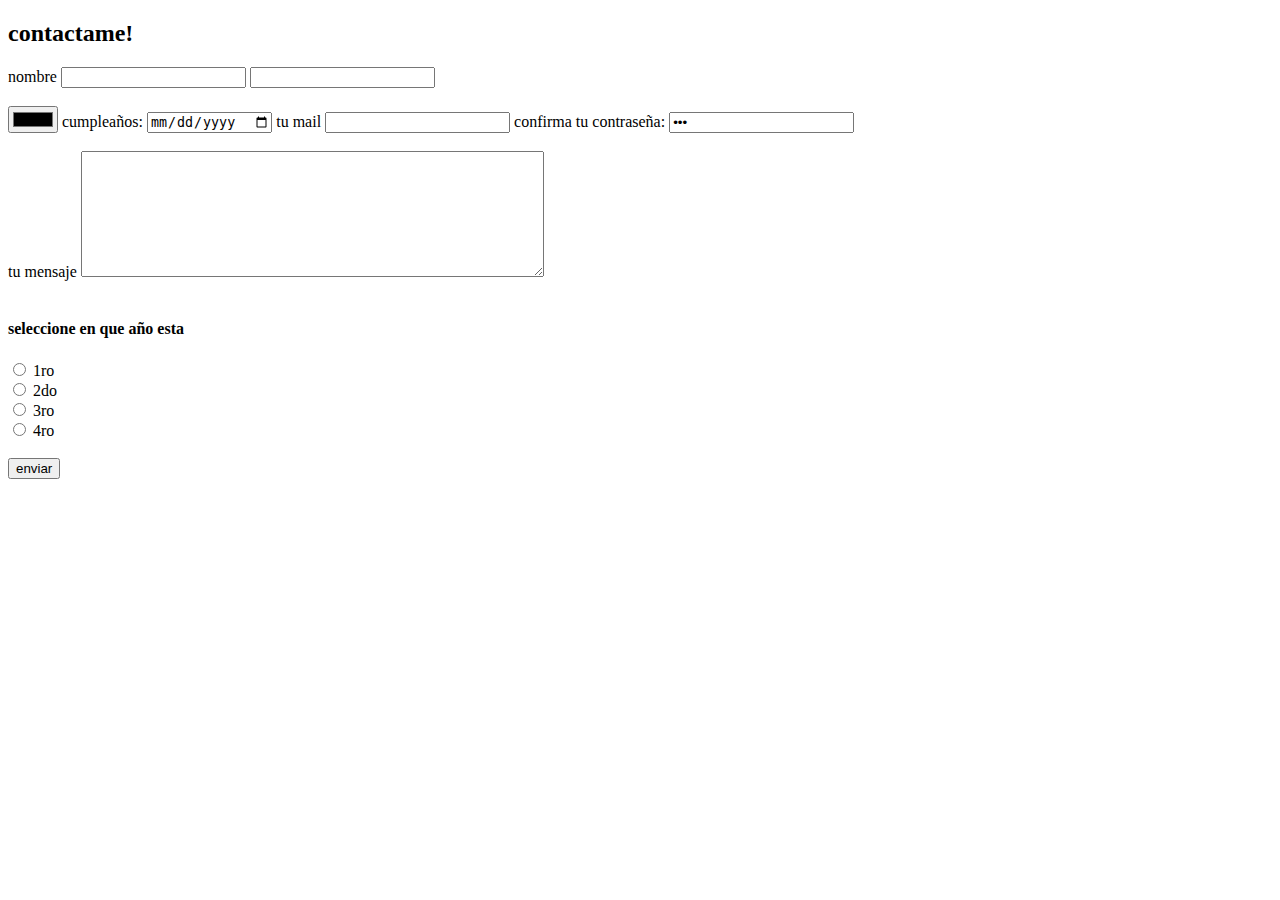
<file: contacto.html>
<!DOCTYPE html>
<html lang="en" dir="ltr">
  <head>
    <meta charset="utf-8">
    <meta name="viewport" content="width=device-width, initial-scale=1.0">
    <meta html-equiv="X-UA-Compatible" content="ie=edge">
    <title>contactame!</title>
  </head>
  <body>
    <h2>contactame!</h2>
    <form class="" action="mailto:juan.miguez@bue.edu.ar" method="post"enctype="text/plain">
      <label for="">nombre</label>
      <input type="text" name="nombre" value="">
      <label for="edad"></label>
      <input type="number" name="edad" value=""><br><br>
      <label for="color favorito"></label>
      <input type="color" name="color" value="">
      <label for="">cumpleaños:</label>
      <input type="date" name="fnac" value="">
      <label for="">tu mail</label>
      <input type="email" name="email" value="">
      <label for="">confirma tu contraseña:</label>
      <input type="password" name="pass" value="aca"><br><br>
      <label for="">tu mensaje</label>
      <textarea name="texto" rows="8" cols="55"></textarea><br><br>

      <h4>seleccione en que año esta</h4>
      <div>
      <input type="radio" id="" name="ano" value="1ro">
      <label for="">1ro</label>
      </div>
      <div>
      <input type="radio" name="ano" value="2do">
      <label for="">2do</label>
      </div>
      <div>
      <input type="radio" name="ano" value="3ro">
      <label for="">3ro</label>
      </div>
      <div>
      <input type="radio" name="ano" value="4ro">
      <label for="">4ro</label><br><br>
      </div>
      <input type="submit" name="" value="enviar">

    </form>


  </body>
</html>
</file>
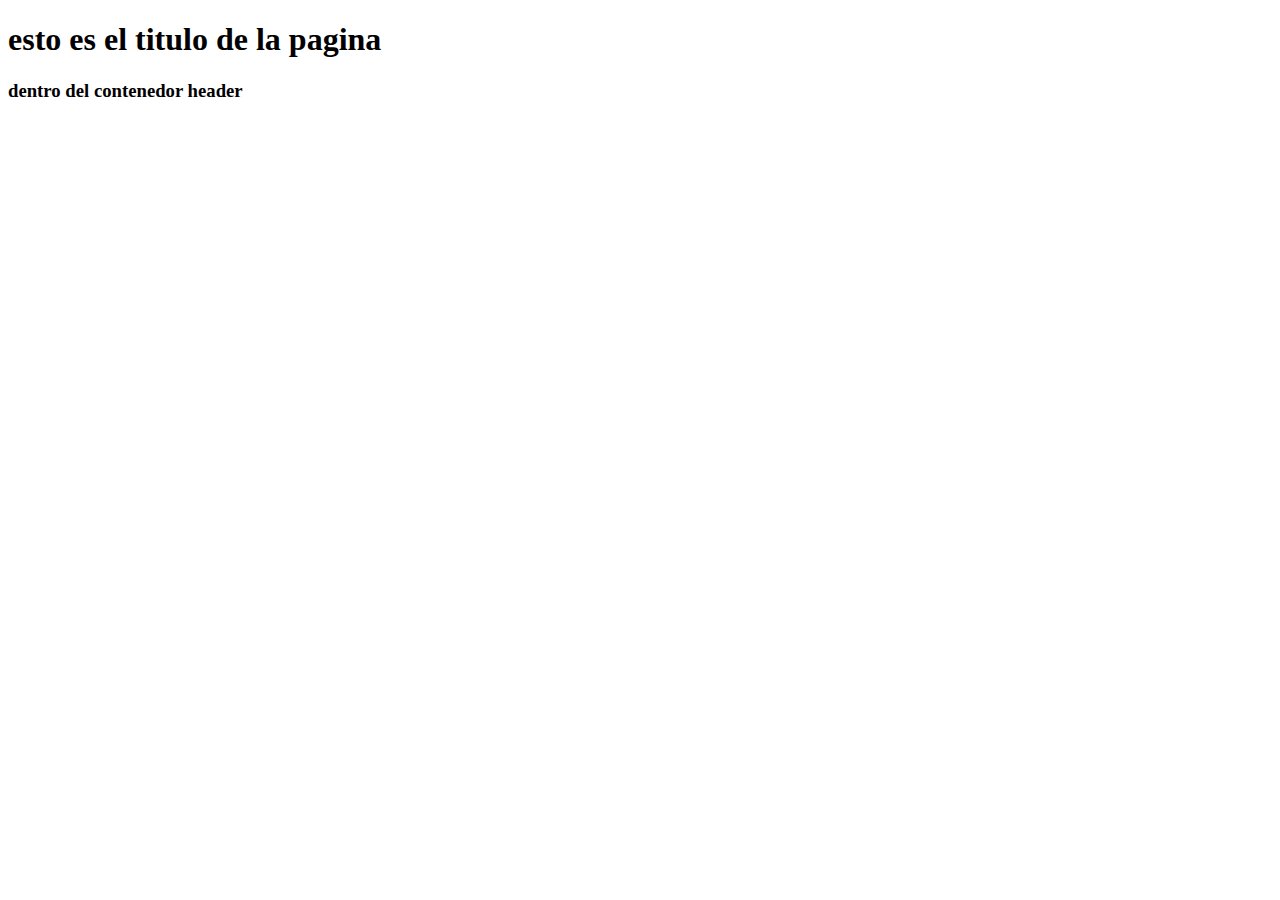
<file: etiquetas semanticas.htm>
<!DOCTYPE html>
<html lang="es">
<head>
  <meta charset="UTF-8">
  <meta name="viewport" content="width=device-width, initial-scale=1.0">
  <meta http-equiv="X-UA-Compatible" content="ie=edge">
  <title>Etiquetas Semanticas</title>
</head>
<body>
   <!-- vamos a crear etiquetas semanticas para organizar el contenido de la pagina. esto sirve para luego aplicar estilos a todas las etiquetas en determinados contenedores-->

<header class="encabezado"> <!-- contenedor de cabecera -->
     <h1>esto es el titulo de la pagina</h1>
     <h3>dentro del contenedor header</h3>
</header>

<nav class=""> <!-- contenedor de barras de navegacion -->

</nav>

<section class=""> <!-- contenedores principalen-->

    <article class=""> <!-- contenedor para articulos -->

    </article>


</section>
<aside class=""> <!--contenedor secundario -->

</aside>
<footer class=""> <!--contenedores de pie de pagina -->
</footer>

</body>
</html>
</file>
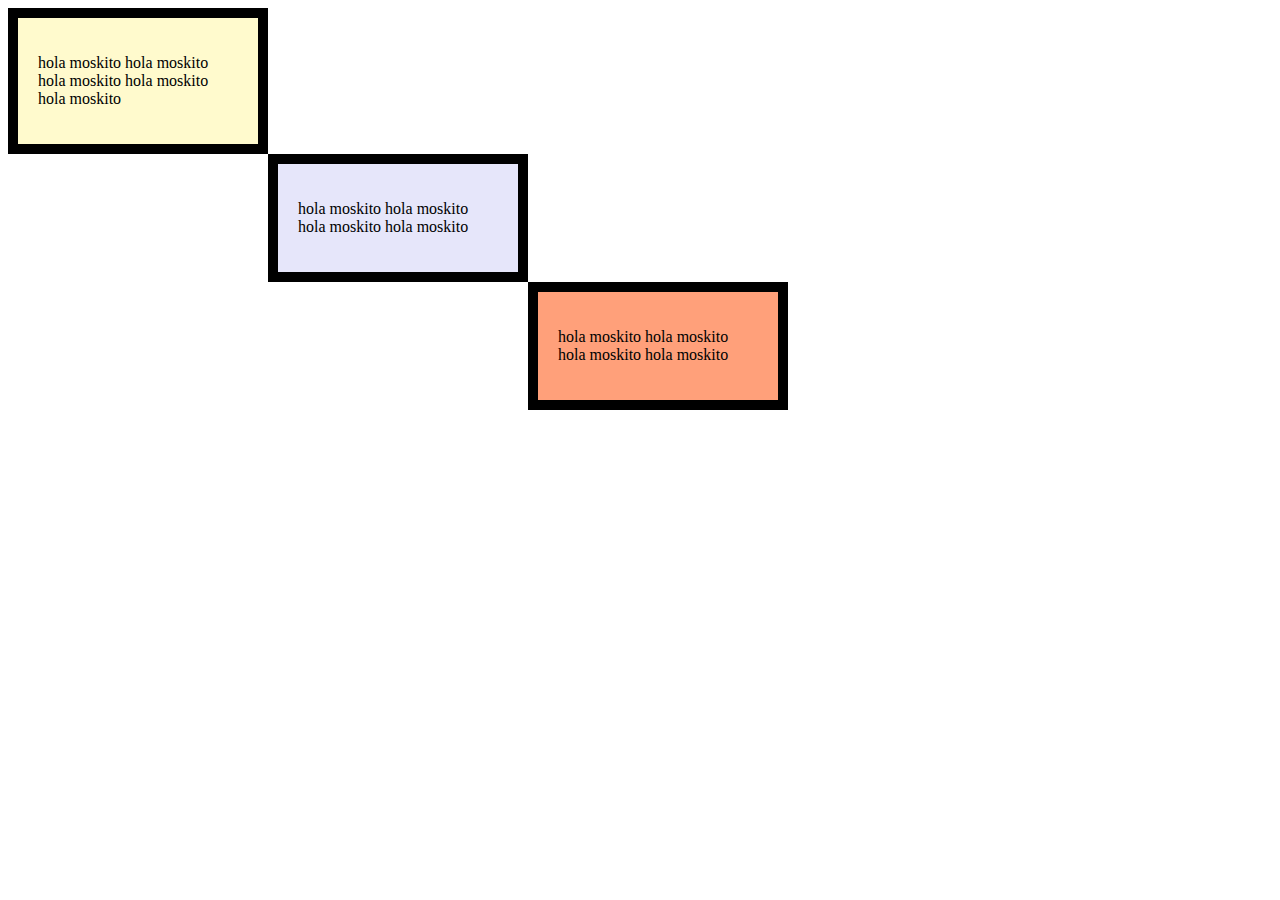
<file: mafrajo/booxmodel.html>
<!DOCTYPE html>
<html lang="en">
<head>
  <meta charset="UTF-8">
  <meta name="viewport" content="width=1, initial-scale=1.0">
  <meta http-equiv="X-UA-Compatible" content="ie=edge">
  <title>box model</title>
  <link rel="stylesheet" href="css/box.css">
  <link rel="icon" href="favicon.ico">
</head>
<body>
  <div class="texto1">

    <p>hola moskito hola moskito hola moskito hola moskito hola moskito
    </p>
  </div>
  <div class="texto2">
    <p> hola moskito hola moskito hola moskito hola moskito</p>
  </div>
  <div class="texto3">
    <p>hola moskito hola moskito hola moskito hola moskito</p>
  </div>

</body>
</html>
</file>
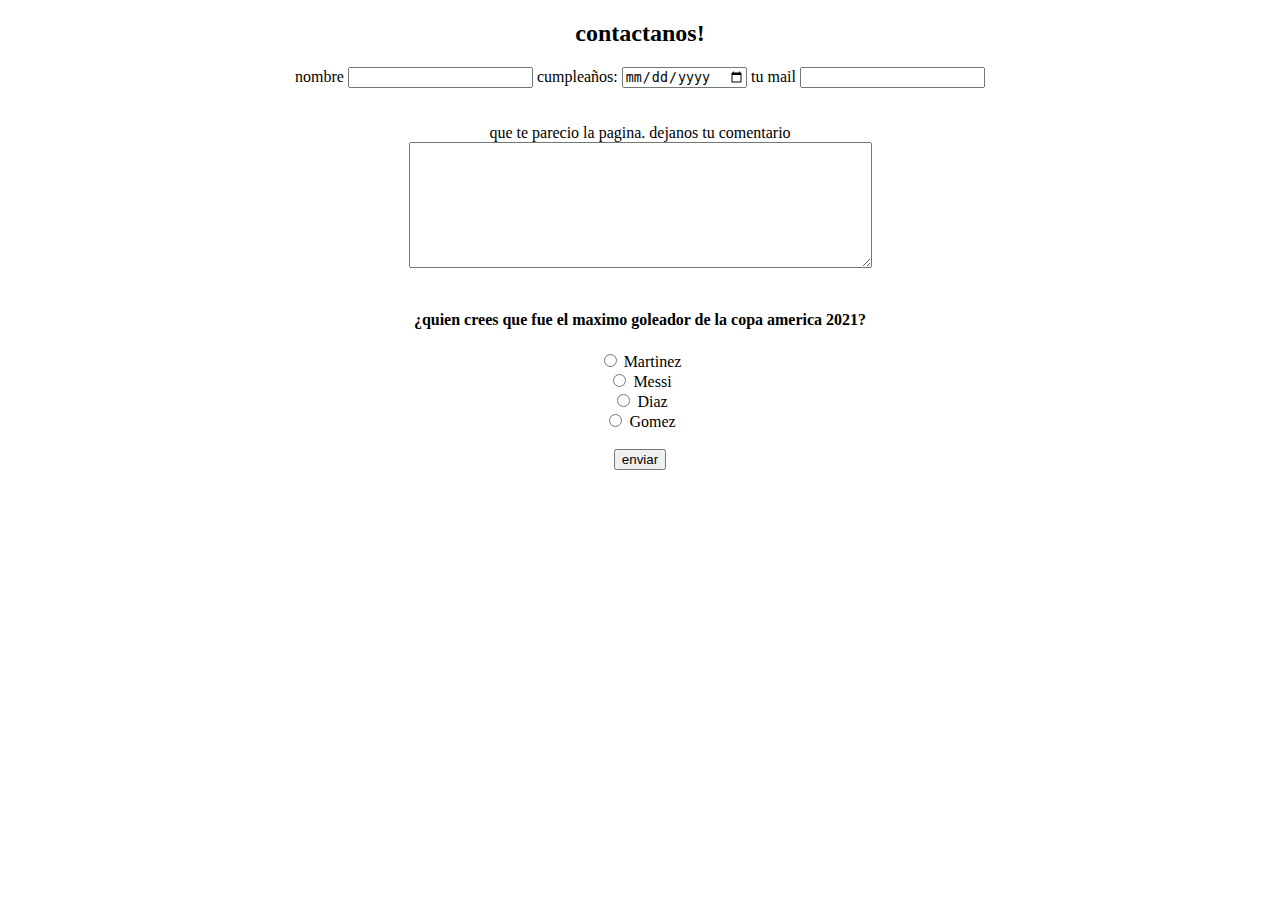
<file: mafrajo/contacto.html>
<!DOCTYPE html>
<html lang="en" dir="ltr">
  <head>
    <meta charset="utf-8">
    <meta name="viewport" content="width=device-width, initial-scale=1.0">
    <meta html-equiv="X-UA-Compatible" content="ie=edge">
    <title>contactanos!</title>
  </head>
  <body>
    <h2 style="text-align:center">contactanos!</h2>
    <form class="" action="mailto:juan.miguez@bue.edu.ar" method="post"enctype="text/plain" style="text-align:center">
      <label for="">nombre</label>
      <input type="text" name="nombre" value="">
      <label for="edad"></label>



      <label for="">cumpleaños:</label>
      <input type="date" name="fnac" value="">
      <label for="">tu mail</label>
      <input type="email" name="email" value="">

      <br><br><br>
      <label for="">que te parecio la pagina. dejanos tu comentario</label><br>
      <textarea name="texto" rows="8" cols="55"></textarea><br><br>

      <h4>¿quien crees que fue el maximo goleador de la copa america 2021?</h4>
      <div>
      <input type="radio" id="" name="ano" value="martinez">
      <label for="">Martinez</label>
      </div>
      <div>
      <input type="radio" name="ano" value="messi">
      <label for="">Messi</label>
      </div>
      <div>
      <input type="radio" name="ano" value="diaz">
      <label for="">Diaz</label>
      </div>
      <div>
      <input type="radio" name="ano" value="gomez">
      <label for="">Gomez</label><br><br>
      </div>
      <input type="submit" name="" value="enviar">



    </form >


  </body>
</html>
</file>
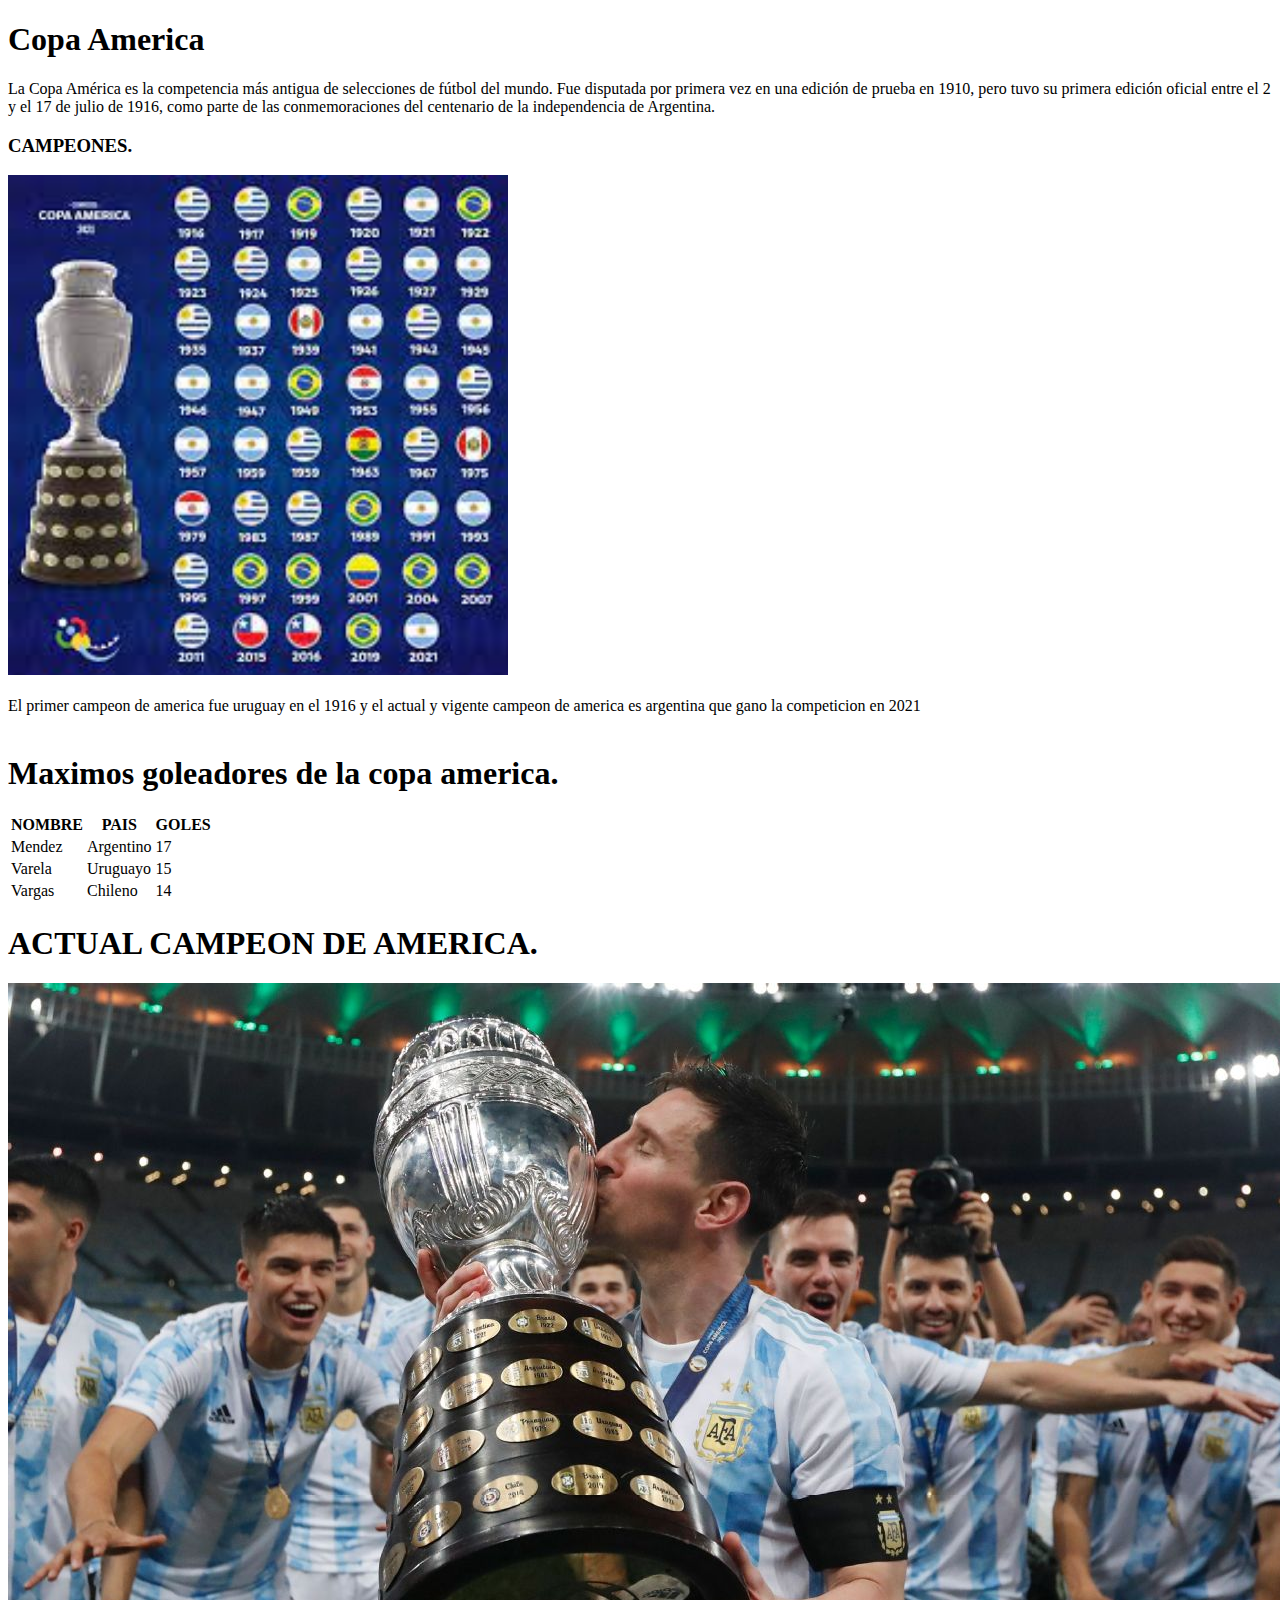
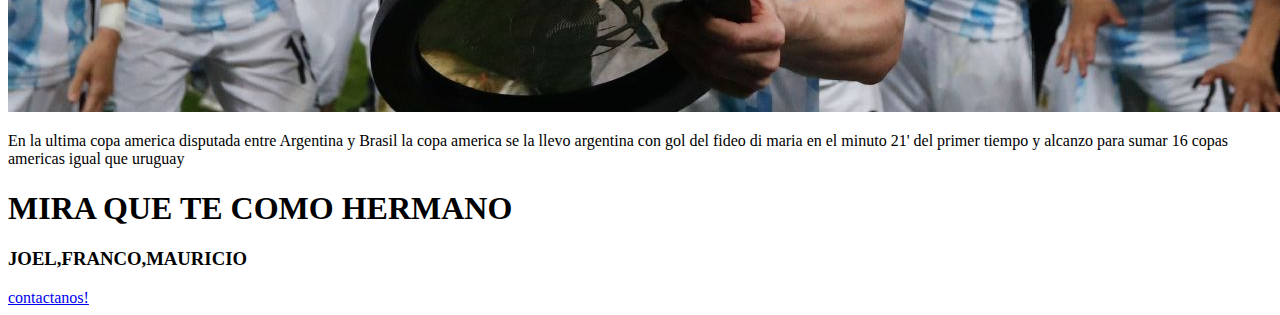
<file: mafrajo/TP1.html>
<!DOCTYPE html>
<html lang="es">
<head>
  <meta charset="UTF-8">
  <meta name="viewport" content="width=device-width, initial-scale=1.0">
  <meta http-equiv="X-UA-Compatible" content="ie=edge">
  <title>campeones de america</title>
</head>
<body>
</<header>
  <h1>Copa America</h1>

</header>
<nav class="">
  La Copa América es la competencia más antigua de selecciones de fútbol del mundo. Fue disputada por primera vez en una edición de prueba en 1910, pero tuvo su primera edición oficial entre el 2 y el 17 de julio de 1916, como parte de las conmemoraciones del centenario de la independencia de Argentina.
<h3>CAMPEONES.</h3>
<img src="img/copaamerica.jpg" alt=""width="500">
<br><br>
<nav>
  El primer campeon de america fue uruguay en el 1916
  y el actual y vigente campeon de america es argentina que gano la competicion en 2021
</nav>
<br>
<h1>Maximos goleadores de la copa america.</h1>
<table>
  <tr>
    <th>NOMBRE</th>
    <th>PAIS</th>
    <th>GOLES</th>

  </tr>
  <tr>
    <td> Mendez</td>
    <td>Argentino</td>
    <td>17</td>

  </tr>
  <tr>
      <td> Varela</td>
        <td>Uruguayo</td>
        <td>15</td>
  </tr>
  <tr>
    <td>Vargas</td>
    <td>Chileno</td>
    <td>14</td>
  </tr>


</table>

<h1>ACTUAL CAMPEON DE AMERICA.</h1>
<img src="img/messi.jpg" alt="400">
<p>
En la ultima copa america disputada entre Argentina y Brasil la copa america se la llevo argentina con gol del fideo di maria en el minuto 21' del primer tiempo y alcanzo para sumar 16 copas americas igual que uruguay

</p>
<h1>MIRA QUE TE COMO HERMANO </h1>
<h3>JOEL,FRANCO,MAURICIO</h3>
<a href="contacto.html">contactanos!</a>
</file>
<file: mafrajo/css/box.css>
.texto1{
  background-color: lemonchiffon;
  width: 200px;
  border: 10px solid;
  padding: 20px;

  }
.texto2{
  background-color: lavender;
  width: 200px;
  border: 10px solid;
  padding: 20px;
  margin-left: 260px;
  }
.texto3{
  background-color:lightsalmon;
  width: 200px;
  border: 10px solid;
  margin-left: 520px;
  padding: 20px;
}
</file>
